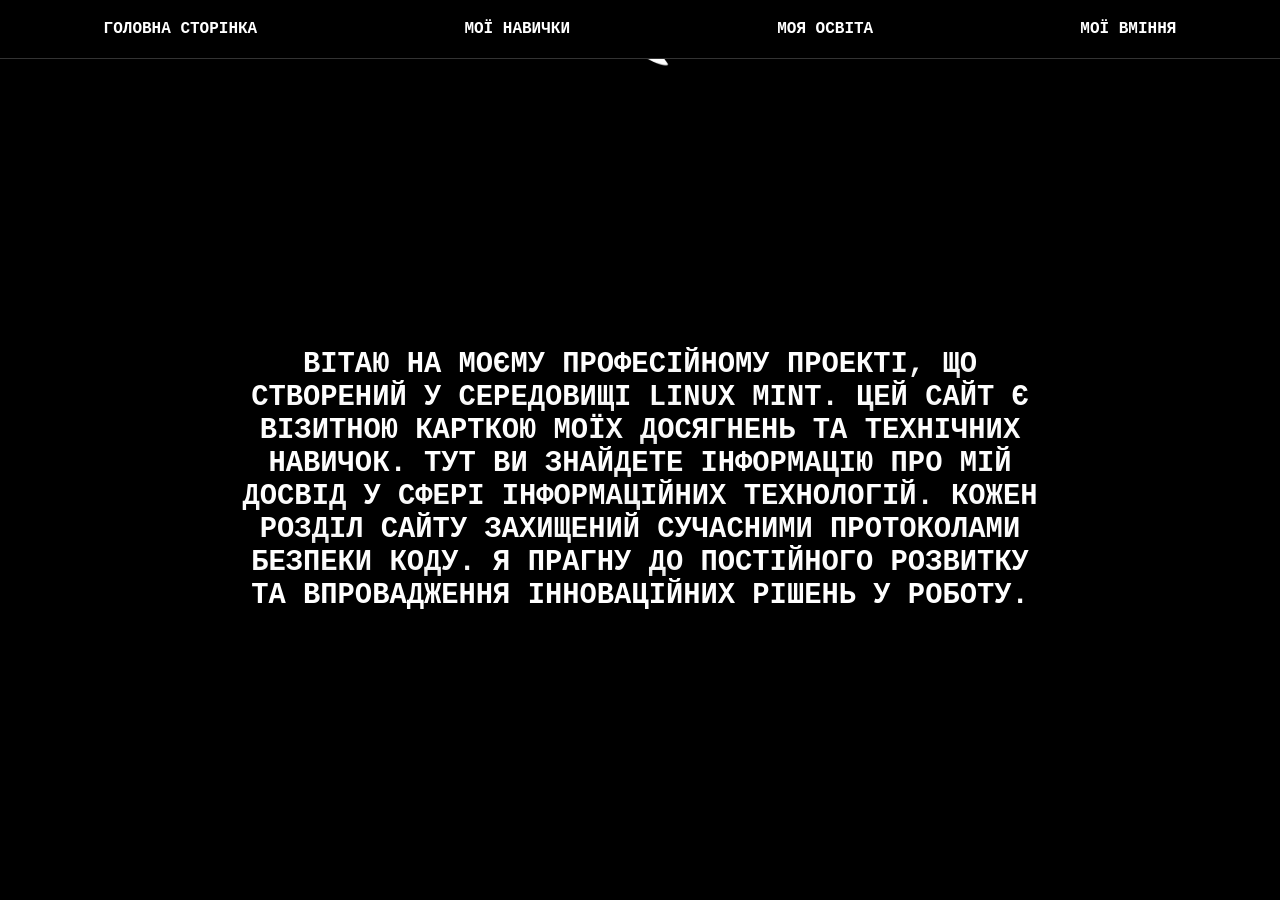
<file: index.html>
<!DOCTYPE html>
<html lang="uk">
<head>
    <meta charset="UTF-8">
    <title>Головна - Resume Site</title>
    <link rel="stylesheet" href="css/style.css">
</head>
<body class="bg-1">
    <nav class="top-menu">
        <a href="index.html" class="nav-link active">ГОЛОВНА СТОРІНКА</a>
        <a href="abilities.html" class="nav-link">МОЇ НАВИЧКИ</a>
        <a href="education.html" class="nav-link">МОЯ ОСВІТА</a>
        <a href="skills.html" class="nav-link">МОЇ ВМІННЯ</a>
    </nav>
    <main class="center-content">
        <section class="text-block text-animate">
            <p>Вітаю на моєму професійному проекті, що створений у середовищі Linux Mint. Цей сайт є візитною карткою моїх досягнень та технічних навичок. Тут ви знайдете інформацію про мій досвід у сфері інформаційних технологій. Кожен розділ сайту захищений сучасними протоколами безпеки коду. Я прагну до постійного розвитку та впровадження інноваційних рішень у роботу.</p>
        </section>
    </main>
    <script src="js/brain.js"></script>
</body>
</html>
</file>
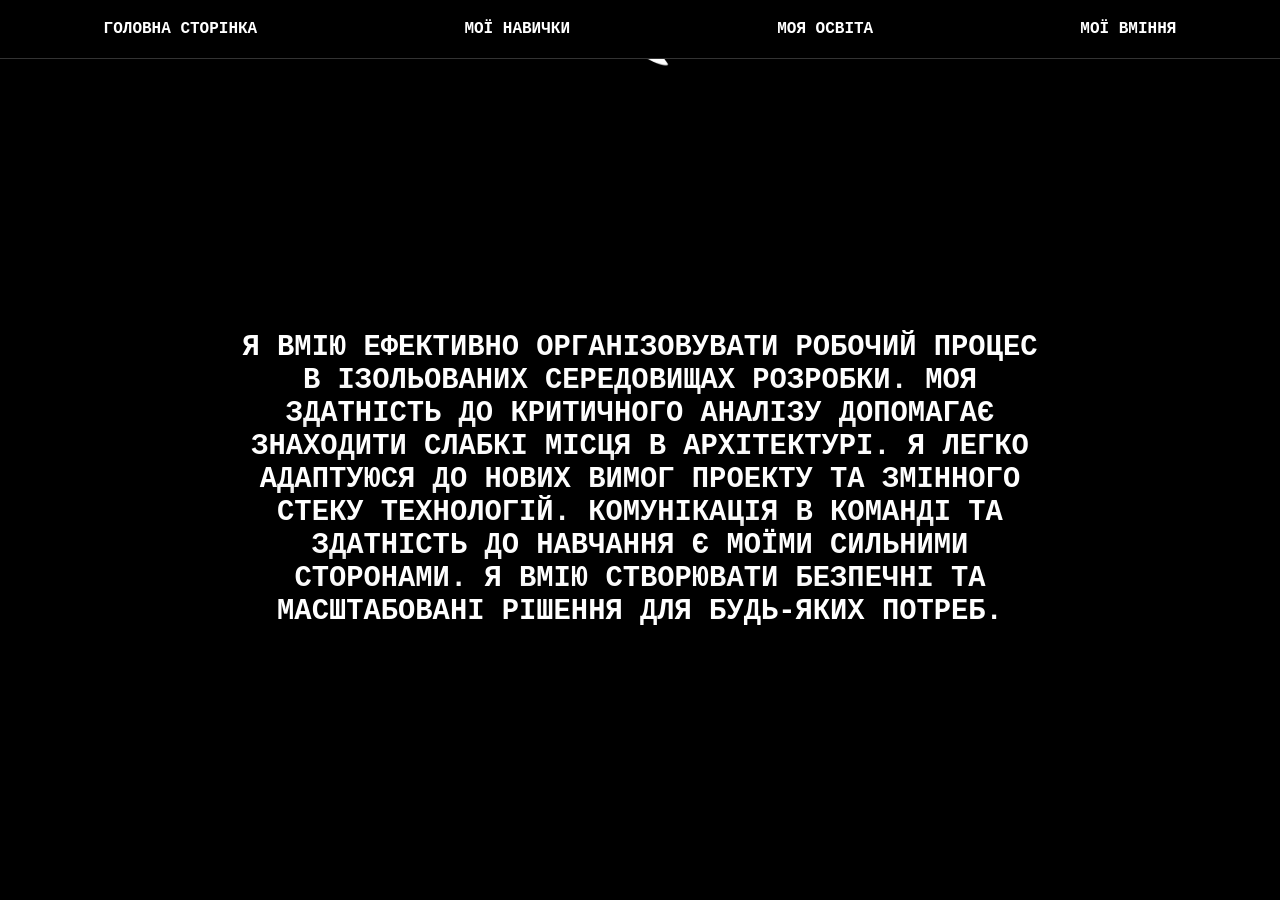
<file: abilities.html>
<!DOCTYPE html>
<html lang="uk">
<head>
    <meta charset="UTF-8">
    <title>Навички - Resume Site</title>
    <link rel="stylesheet" href="css/style.css">
</head>
<body class="bg-2">
    <nav class="top-menu">
        <a href="index.html" class="nav-link">ГОЛОВНА СТОРІНКА</a>
        <a href="abilities.html" class="nav-link active">МОЇ НАВИЧКИ</a>
        <a href="education.html" class="nav-link">МОЯ ОСВІТА</a>
        <a href="skills.html" class="nav-link">МОЇ ВМІННЯ</a>
    </nav>
    <main class="center-content">
        <section class="text-block text-animate">
            <p>Я вмію ефективно організовувати робочий процес в ізольованих середовищах розробки. Моя здатність до критичного аналізу допомагає знаходити слабкі місця в архітектурі. Я легко адаптуюся до нових вимог проекту та змінного стеку технологій. Комунікація в команді та здатність до навчання є моїми сильними сторонами. Я вмію створювати безпечні та масштабовані рішення для будь-яких потреб.</p>
        </section>
    </main>
    <script src="js/brain.js"></script>
</body>
</html>
</file>
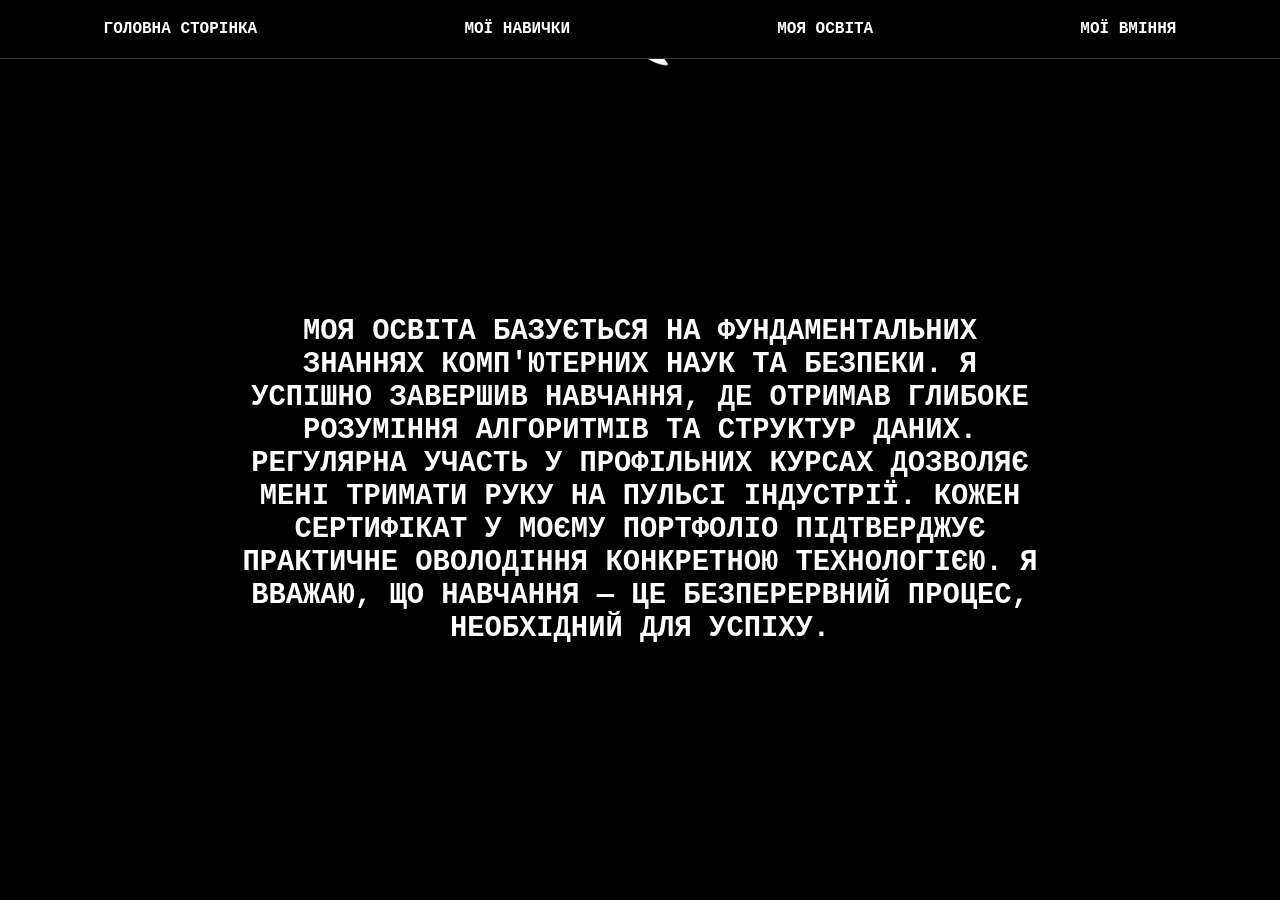
<file: education.html>
<!DOCTYPE html>
<html lang="uk">
<head>
    <meta charset="UTF-8">
    <title>Освіта - Resume Site</title>
    <link rel="stylesheet" href="css/style.css">
</head>
<body class="bg-4">
    <nav class="top-menu">
        <a href="index.html" class="nav-link">ГОЛОВНА СТОРІНКА</a>
        <a href="abilities.html" class="nav-link">МОЇ НАВИЧКИ</a>
        <a href="education.html" class="nav-link active">МОЯ ОСВІТА</a>
        <a href="skills.html" class="nav-link">МОЇ ВМІННЯ</a>
    </nav>
    <main class="center-content">
        <section class="text-block text-animate">
            <p>Моя освіта базується на фундаментальних знаннях комп'ютерних наук та безпеки. Я успішно завершив навчання, де отримав глибоке розуміння алгоритмів та структур даних. Регулярна участь у профільних курсах дозволяє мені тримати руку на пульсі індустрії. Кожен сертифікат у моєму портфоліо підтверджує практичне оволодіння конкретною технологією. Я вважаю, що навчання — це безперервний процес, необхідний для успіху.</p>
        </section>
    </main>
    <script src="js/brain.js"></script>
</body>
</html>
</file>
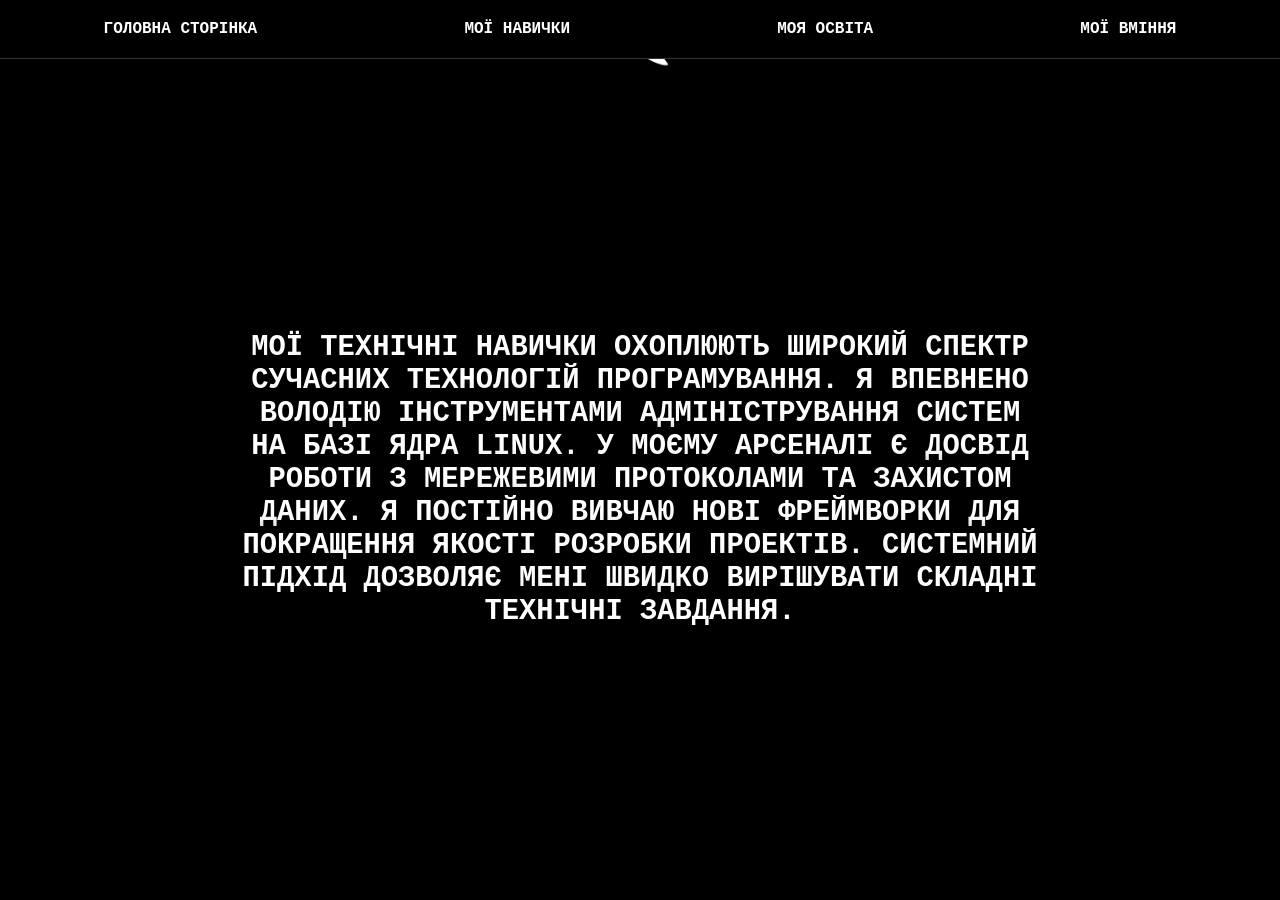
<file: skills.html>
<!DOCTYPE html>
<html lang="uk">
<head>
    <meta charset="UTF-8">
    <title>Вміння - Resume Site</title>
    <link rel="stylesheet" href="css/style.css">
</head>
<body class="bg-3">
    <nav class="top-menu">
        <a href="index.html" class="nav-link">ГОЛОВНА СТОРІНКА</a>
        <a href="abilities.html" class="nav-link">МОЇ НАВИЧКИ</a>
        <a href="education.html" class="nav-link">МОЯ ОСВІТА</a>
        <a href="skills.html" class="nav-link active">МОЇ ВМІННЯ</a>
    </nav>
    <main class="center-content">
        <section class="text-block text-animate">
            <p>Мої технічні навички охоплюють широкий спектр сучасних технологій програмування. Я впевнено володію інструментами адміністрування систем на базі ядра Linux. У моєму арсеналі є досвід роботи з мережевими протоколами та захистом даних. Я постійно вивчаю нові фреймворки для покращення якості розробки проектів. Системний підхід дозволяє мені швидко вирішувати складні технічні завдання.</p>
        </section>
    </main>
    <script src="js/brain.js"></script>
</body>
</html>
</file>
<file: css/style.css>
/* Базові налаштування */
body, html {
    margin: 0;
    padding: 0;
    height: 100vh;
    width: 100vw;
    background-color: black;
    overflow: hidden;
}

body {
    display: flex;
    flex-direction: column;
    font-family: 'Courier New', Courier, monospace;
    background-size: contain;
    background-repeat: no-repeat;
    background-position: center;
}

/* Навігація зверху */
.top-menu {
    background-color: black;
    width: 100%;
    display: flex;
    justify-content: space-around;
    padding: 20px 0;
    z-index: 100;
    border-bottom: 1px solid #333;
}

.nav-link {
    color: white;
    text-decoration: none;
    font-weight: bold;
    text-transform: uppercase;
}

/* Контейнер для центрування */
.center-content {
    flex: 1;
    display: flex;
    flex-direction: column;
    justify-content: center; /* Центр по вертикалі */
    align-items: center;     /* Центр по горизонталі */
    position: relative;
}

/* Анімація Білого Ножа */
.center-content::before {
    content: "🔪"; /* Використовуємо символ ножа */
    position: absolute;
    top: -50px;
    font-size: 50px;
    color: white;
    filter: brightness(0) invert(1); /* Робимо його чисто білим */
    animation: dropAndSpin 1.5s infinite linear;
}



@keyframes dropAndSpin {
    0% {
        top: 0%;
        transform: rotate(0deg);
        opacity: 0;
    }
    10% {
        opacity: 1;
    }
    90% {
        opacity: 1;
    }
    100% {
        top: 80%;
        transform: rotate(360deg);
        opacity: 0;
    }
}

/* Звичайний текст посередині */
.text-block {
    width: 100%;
    display: flex;
    justify-content: center;
}

.text-block p {
    color: white;
    font-size: 1.8rem;
    font-weight: 900;
    text-align: center; /* Текст всередині блоку по центру */
    text-transform: uppercase;
    text-shadow: 0px 0px 20px rgba(0, 0, 0, 1);
    max-width: 800px;
    margin: 0; /* Прибираємо відступи, що зміщували текст */
    
    /* Ваша анімація прозорості */
    animation: blinkEffect 2s infinite ease-in-out;
}

@keyframes blinkEffect {
    0%, 100% { opacity: 1; }
    50% { opacity: 0; }
}
</file>
